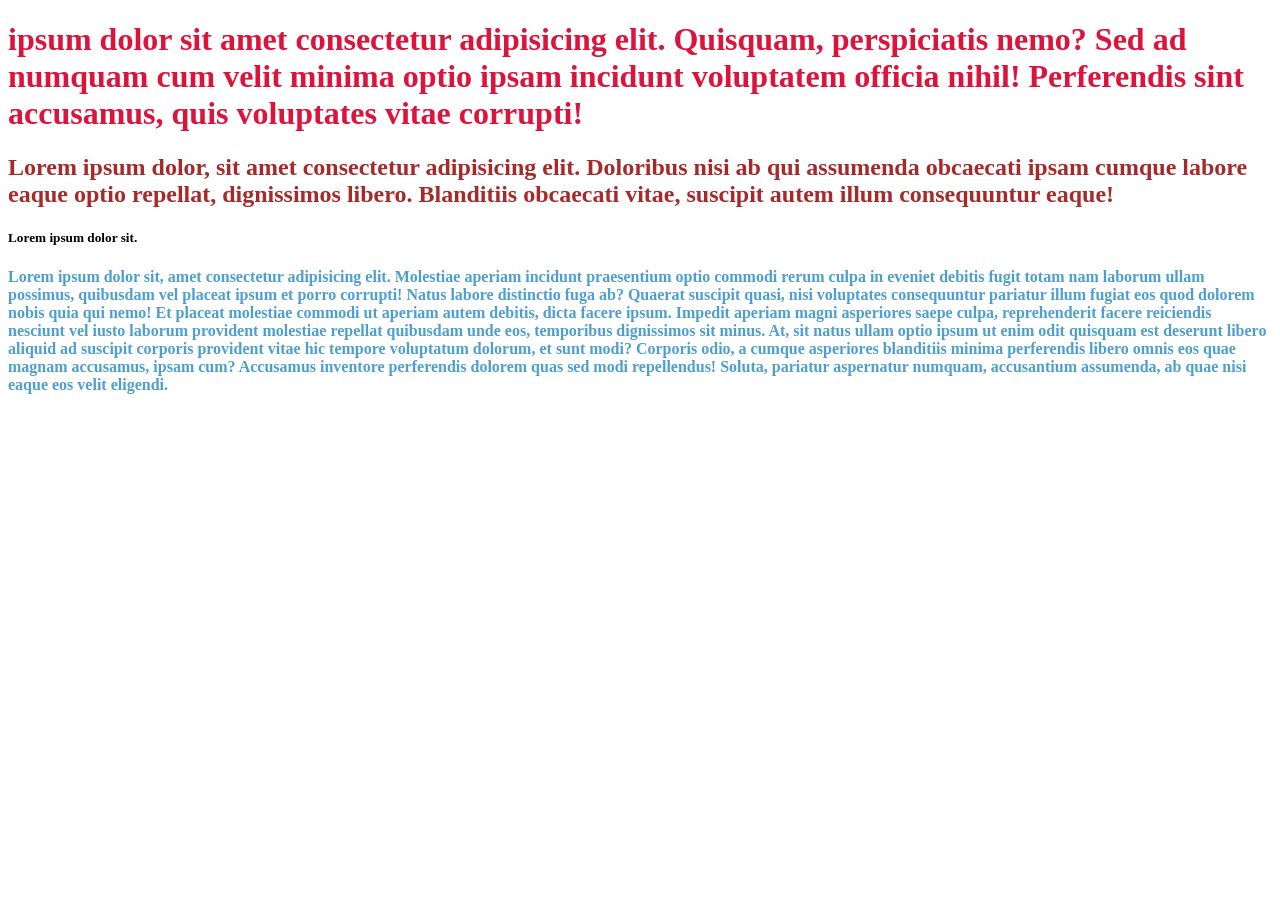
<file: code+files/css/01_basics/index.html>
<!DOCTYPE html>
<html lang="en">
<head>
  <meta charset="UTF-8">
  <meta name="viewport" content="width=device-width, initial-scale=1.0">
  <title>CSS BASICS</title>
  <style>
  .browntext
  {color: brown;}
  </style>
  <link rel="stylesheet" href="style.css">
</head>
<body>
  <h1 style = "color: crimson">ipsum dolor sit amet consectetur adipisicing elit. Quisquam, perspiciatis nemo? Sed ad numquam cum velit minima optio ipsam incidunt voluptatem officia nihil! Perferendis sint accusamus, quis voluptates vitae corrupti! </h1>
  <h2 class = "browntext">Lorem ipsum dolor, sit amet consectetur adipisicing elit. Doloribus nisi ab qui assumenda obcaecati ipsam cumque labore eaque optio repellat, dignissimos libero. Blanditiis obcaecati vitae, suscipit autem illum consequuntur eaque!</h2>
    <h5>Lorem ipsum dolor sit.</h5>
  <p>Lorem ipsum dolor sit, amet consectetur adipisicing elit. Molestiae aperiam incidunt praesentium optio commodi rerum culpa in eveniet debitis fugit totam nam laborum ullam possimus, quibusdam vel placeat ipsum et porro corrupti! Natus labore distinctio fuga ab? Quaerat suscipit quasi, nisi voluptates consequuntur pariatur illum fugiat eos quod dolorem nobis quia qui nemo! Et placeat molestiae commodi ut aperiam autem debitis, dicta facere ipsum. Impedit aperiam magni asperiores saepe culpa, reprehenderit facere reiciendis nesciunt vel iusto laborum provident molestiae repellat quibusdam unde eos, temporibus dignissimos sit minus. At, sit natus ullam optio ipsum ut enim odit quisquam est deserunt libero aliquid ad suscipit corporis provident vitae hic tempore voluptatum dolorum, et sunt modi? Corporis odio, a cumque asperiores blanditiis minima perferendis libero omnis eos quae magnam accusamus, ipsam cum? Accusamus inventore perferendis dolorem quas sed modi repellendus! Soluta, pariatur aspernatur numquam, accusantium assumenda, ab quae nisi eaque eos velit eligendi.</p>
</body>
</html>
</file>
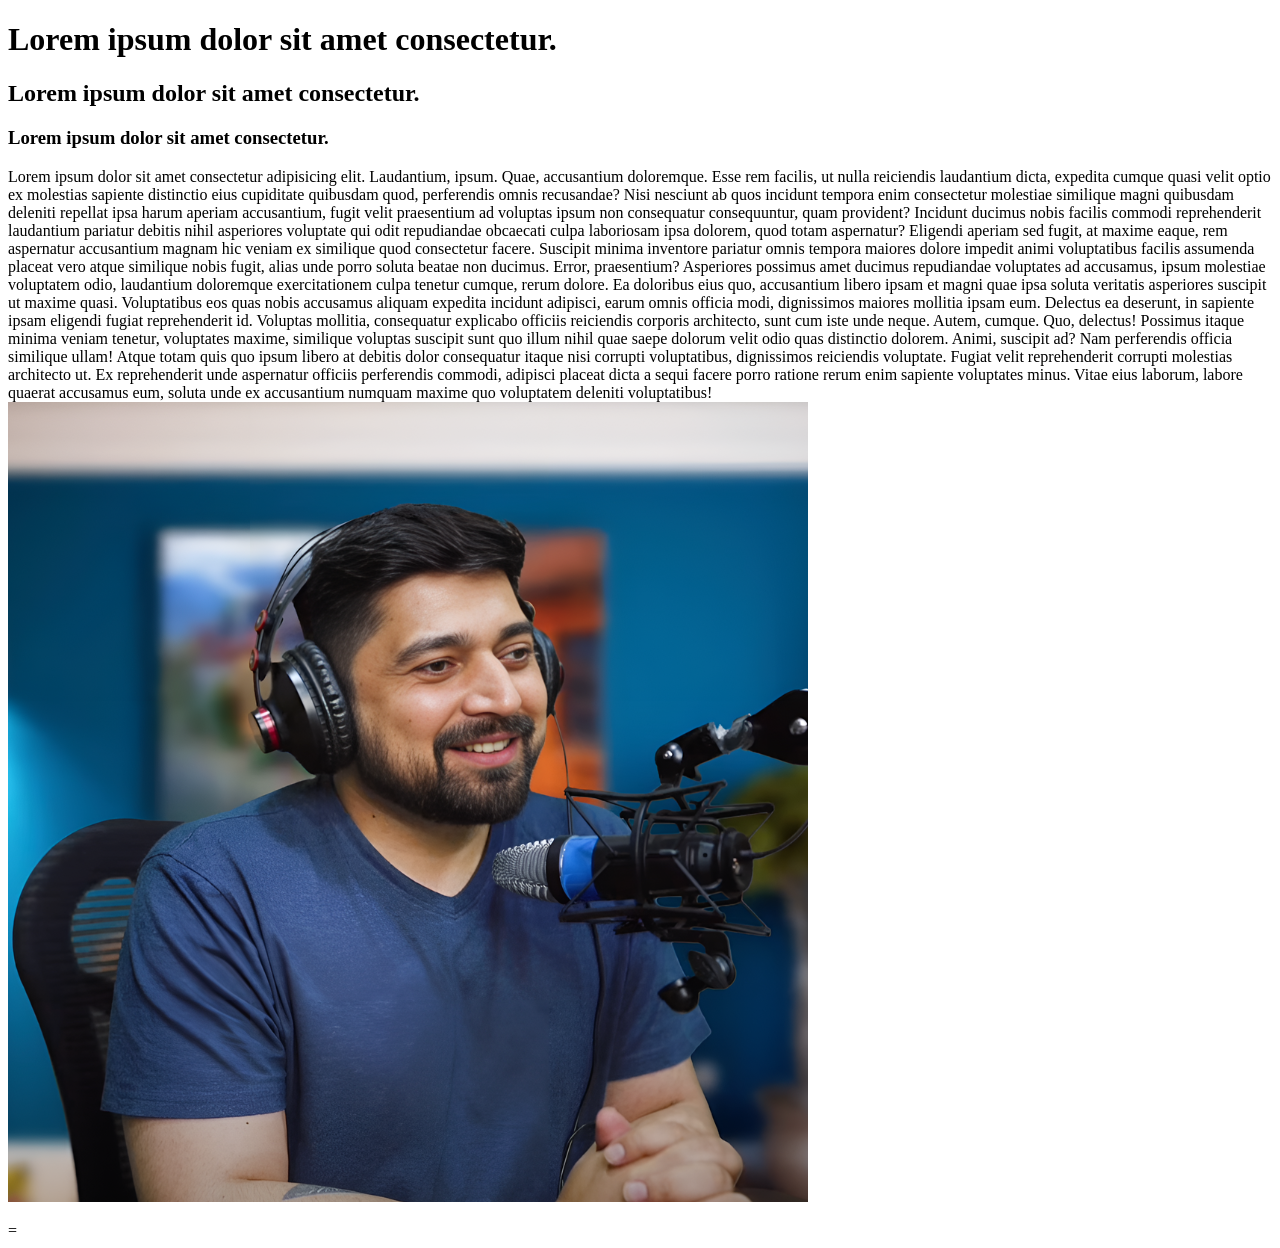
<file: basics/html/01_intro.html>
<!DOCTYPE html>
<html lang="en">
<head>
    <meta charset="UTF-8">
    <meta name="viewport" content="width=device-width, initial-scale=1.0">
    <title>Headings</title>
</head>
<body>
    <h1>Lorem ipsum dolor sit amet consectetur.</h1>
    <h2>Lorem ipsum dolor sit amet consectetur.</h2>
    <h3>Lorem ipsum dolor sit amet consectetur.</h3>
    <p>Lorem ipsum dolor sit amet consectetur adipisicing elit. Laudantium, ipsum. Quae, accusantium doloremque. Esse rem facilis, ut nulla reiciendis laudantium dicta, expedita cumque quasi velit optio ex molestias sapiente distinctio eius cupiditate quibusdam quod, perferendis omnis recusandae? Nisi nesciunt ab quos incidunt tempora enim consectetur molestiae similique magni quibusdam deleniti repellat ipsa harum aperiam accusantium, fugit velit praesentium ad voluptas ipsum non consequatur consequuntur, quam provident? Incidunt ducimus nobis facilis commodi reprehenderit laudantium pariatur debitis nihil asperiores voluptate qui odit repudiandae obcaecati culpa laboriosam ipsa dolorem, quod totam aspernatur? Eligendi aperiam sed fugit, at maxime eaque, rem aspernatur accusantium magnam hic veniam ex similique quod consectetur facere. Suscipit minima inventore pariatur omnis tempora maiores dolore impedit animi voluptatibus facilis assumenda placeat vero atque similique nobis fugit, alias unde porro soluta beatae non ducimus. Error, praesentium? Asperiores possimus amet ducimus repudiandae voluptates ad accusamus, ipsum molestiae voluptatem odio, laudantium doloremque exercitationem culpa tenetur cumque, rerum dolore. Ea doloribus eius quo, accusantium libero ipsam et magni quae ipsa soluta veritatis asperiores suscipit ut maxime quasi. Voluptatibus eos quas nobis accusamus aliquam expedita incidunt adipisci, earum omnis officia modi, dignissimos maiores mollitia ipsam eum. Delectus ea deserunt, in sapiente ipsam eligendi fugiat reprehenderit id. Voluptas mollitia, consequatur explicabo officiis reiciendis corporis architecto, sunt cum iste unde neque. Autem, cumque. Quo, delectus! Possimus itaque minima veniam tenetur, voluptates maxime, similique voluptas suscipit sunt quo illum nihil quae saepe dolorum velit odio quas distinctio dolorem. Animi, suscipit ad? Nam perferendis officia similique ullam! Atque totam quis quo ipsum libero at debitis dolor consequatur itaque nisi corrupti voluptatibus, dignissimos reiciendis voluptate. Fugiat velit reprehenderit corrupti molestias architecto ut. Ex reprehenderit unde aspernatur officiis perferendis commodi, adipisci placeat dicta a sequi facere porro ratione rerum enim sapiente voluptates minus. Vitae eius laborum, labore quaerat accusamus eum, soluta unde ex accusantium numquam maxime quo voluptatem deleniti voluptatibus!
        <img src="./images/hc.png" alt="">
    </p>
</body>
</html>=
</file>
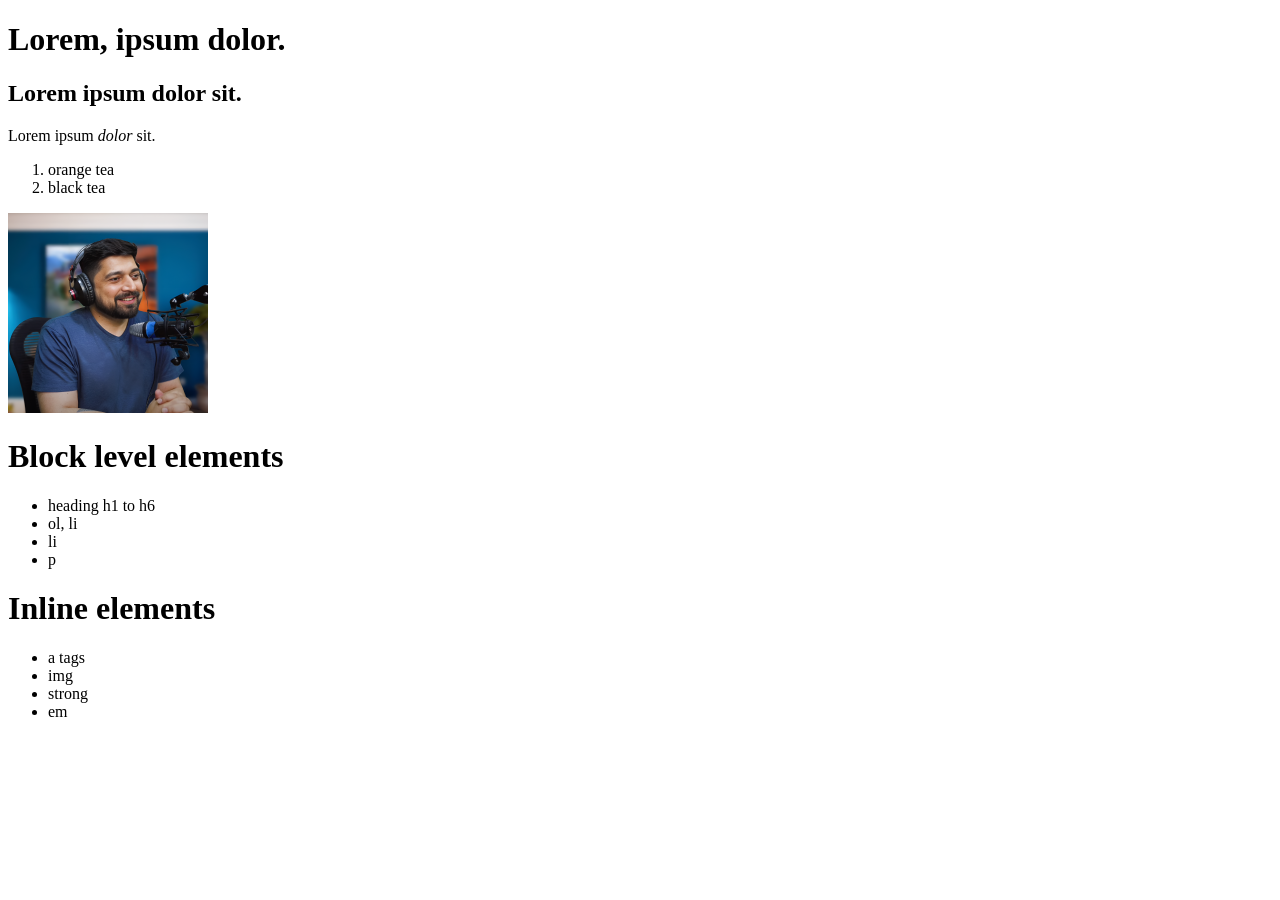
<file: basics/html/02_headings_list.html>
<!DOCTYPE html>
<html lang="en">
<head>
    <meta charset="UTF-8">
    <meta name="viewport" content="width=device-width, initial-scale=1.0">
    <title>lists</title>
</head>
<body>
    <h1>Lorem, ipsum dolor.</h1>
    <h2>Lorem ipsum dolor sit.</h2>
    <p>Lorem ipsum <em>dolor</em> sit.</p>
    <ol>
        <li>orange tea</li>
        <li>black tea</li>
    </ol>
    <img src="./images/hc.png" width="200px" alt="">
    <div>
        <h1>Block level elements</h1>
        <ul>
            <li>heading h1 to h6</li>
            <li>ol, li</li>
            <li>li</li>
            <li>p</li>
        </ul>
    </div>

    <div>
        <h1>Inline elements</h1>
        <ul>
            <li>a tags</li>
            <li>img</li>
            <li>strong</li>
            <li>em</li>
        </ul>
    </div>
</body>
</html>
</file>
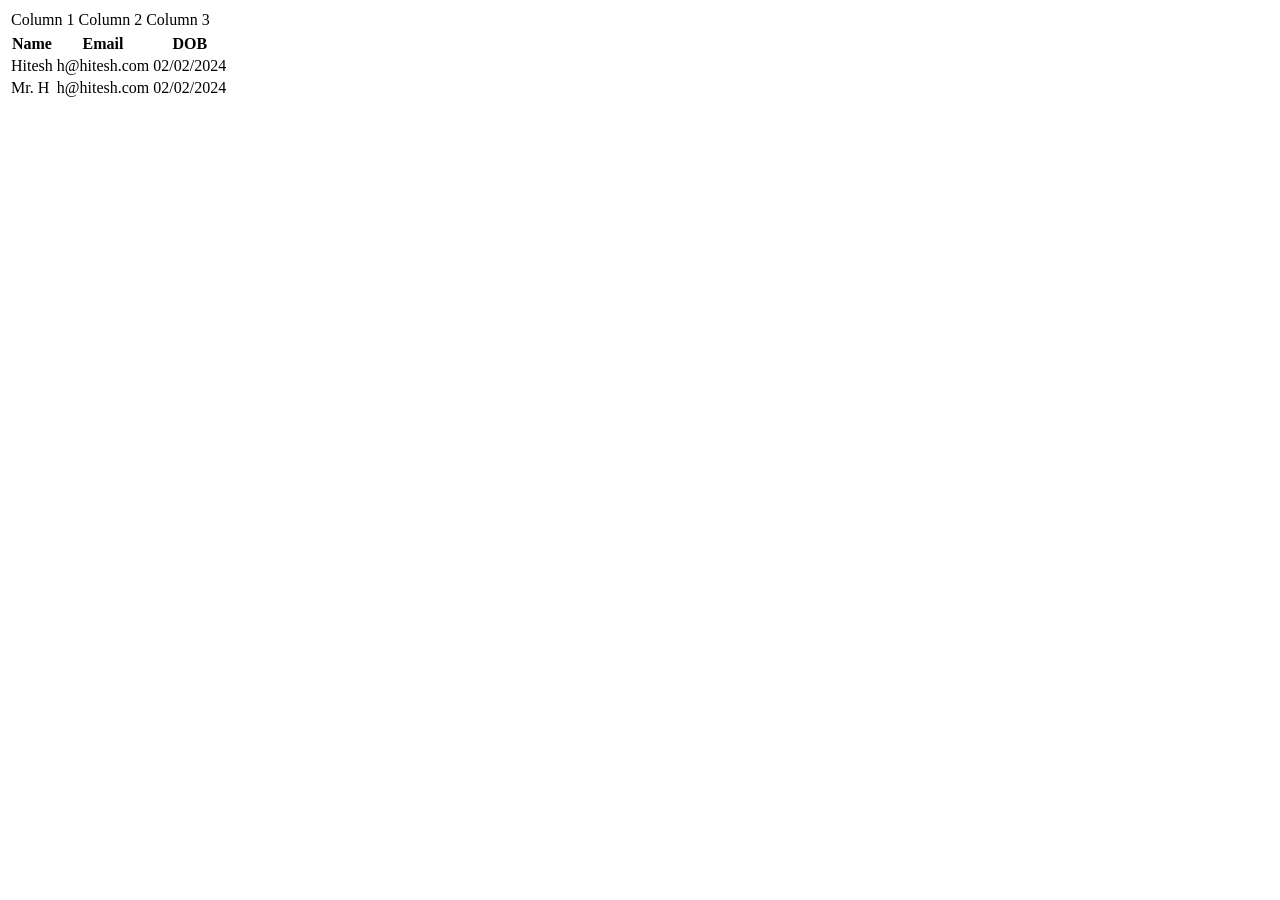
<file: basics/html/03_tables.html>
<!DOCTYPE html>
<html lang="en">
<head>
    <meta charset="UTF-8">
    <meta name="viewport" content="width=device-width, initial-scale=1.0">
    <title>Tables</title>
</head>
<body>
    <table>
        <tr>
            <td>Column 1</td>
            <td>Column 2</td>
            <td>Column 3</td>
        </tr>
    </table>

    <table>
        <tr>
            <th>Name</th>
            <th>Email</th>
            <th>DOB</th>
        </tr>
        <tr>
            <td>Hitesh</td>
            <td>h@hitesh.com</td>
           
            <td>02/02/2024</td>
        </tr>
        <tr>
            <td>Mr. H</td>
            <td>h@hitesh.com</td>
           
            <td>02/02/2024</td>
        </tr>
    </table>
</body>
</html>
</file>
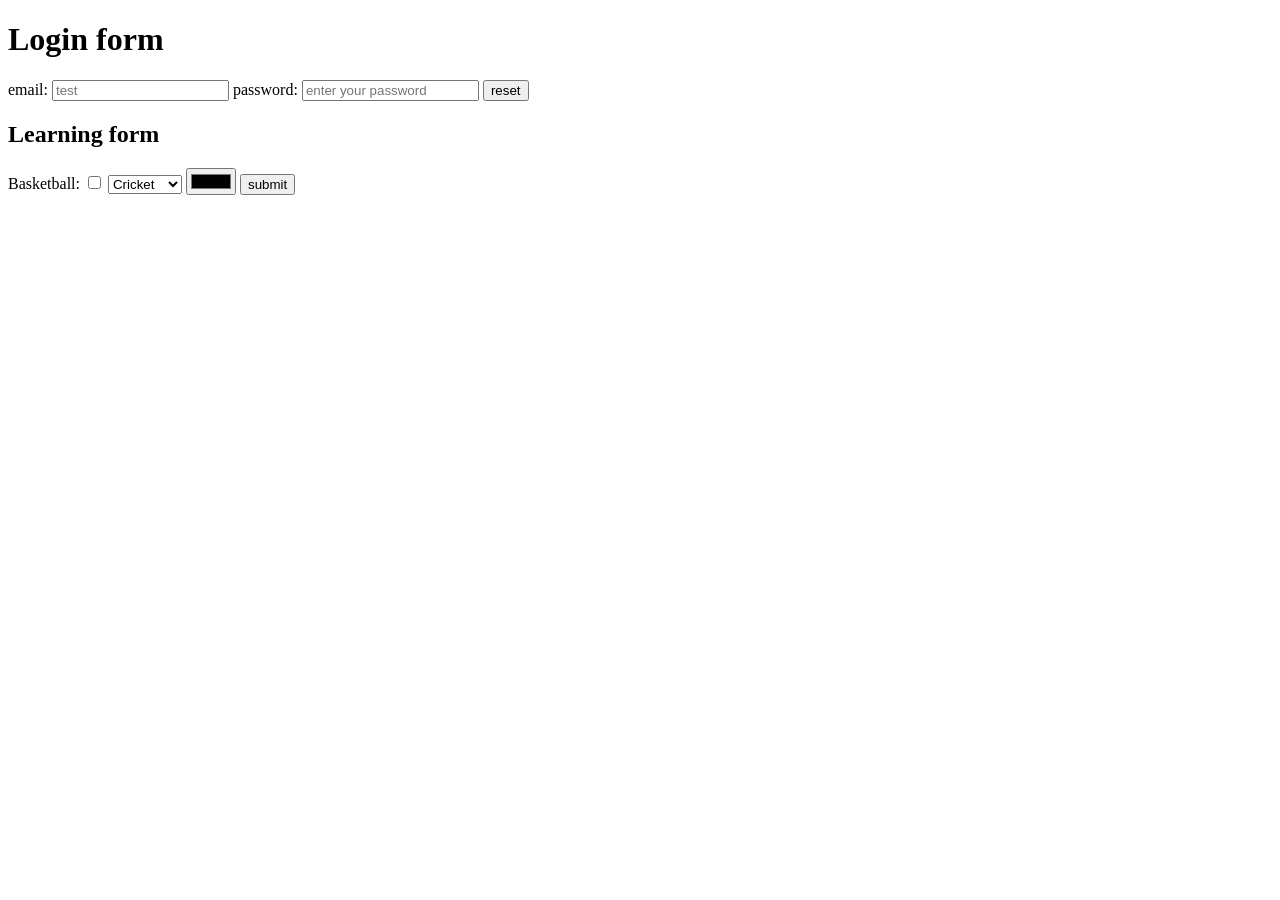
<file: basics/html/04_forms.html>
<!DOCTYPE html>
<html lang="en">
<head>
    <meta charset="UTF-8">
    <meta name="viewport" content="width=device-width, initial-scale=1.0">
    <title>forms</title>
</head>
<body>
    <h1>Login form</h1>
    <form >
        <label for="email">
            email:
            <input placeholder="test" type="text" name="email">
        </label>
        <label for="password">
            password:
            <input placeholder="enter your password" type="password" name="password" id="">
        </label>
        <button type="reset">reset</button>
    </form>

    <div>
        <h2>Learning form</h2>
        <form >
            <label for="Games">
                Basketball: <input type="checkbox" name="" id="">
            </label>
            <label for="Games">
                <select name="Games" id="">
                    <option value="Cricket">Cricket</option>
                    <option value="Baseball">Baseball</option>
                </select>
            </label>
            <label for="month">
                <input type="color" name="" id="">
            </label>
            <button type="submit">submit</button>
        </form>
    </div>
</body>
</html>
</file>
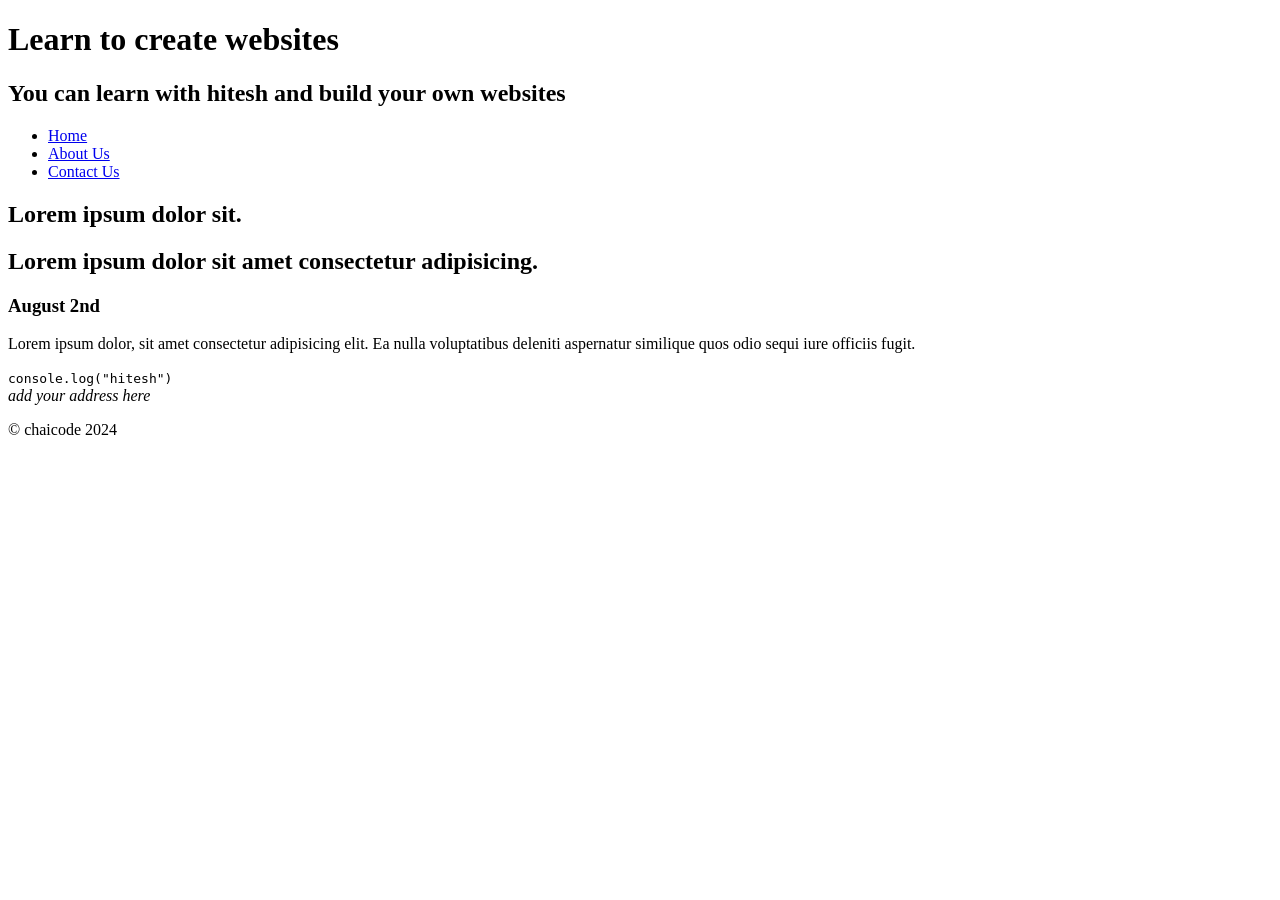
<file: basics/html/05_semantics.html>
<!DOCTYPE html>
<html lang="en">
  <head>
    <meta charset="UTF-8" />
    <meta name="viewport" content="width=device-width, initial-scale=1.0" />

    <title>Gym workout</title>
  </head>
  <body>
    <header>
      <hgroup>
        <h1>Learn to create websites</h1>
        <h2>You can learn with hitesh and build your own websites</h2>
      </hgroup>
      <nav>
        <ul>
          <li><a href="#">Home</a></li>
          <li><a href="#">About Us</a></li>
          <li><a href="#">Contact Us</a></li>
        </ul>
      </nav>
    </header>

    <article>
      <hgroup>
        <h1>Lorem ipsum dolor sit.</h1>
        <h2>Lorem ipsum dolor sit amet consectetur adipisicing.</h2>
        <h3><time datetime="2024-08-02">August 2nd</time></h3>
      </hgroup>

      <section>
        <p>
          Lorem ipsum dolor, sit amet consectetur adipisicing elit. Ea nulla
          voluptatibus deleniti aspernatur similique quos odio sequi iure
          officiis fugit.
        </p>
      </section>

      <section>
        <code>console.log("hitesh")</code>
      </section>
    </article>

    <footer>
      <address>add your address here</address>
      <p>&copy; chaicode 2024</p>
    </footer>
  </body>
</html>
</file>
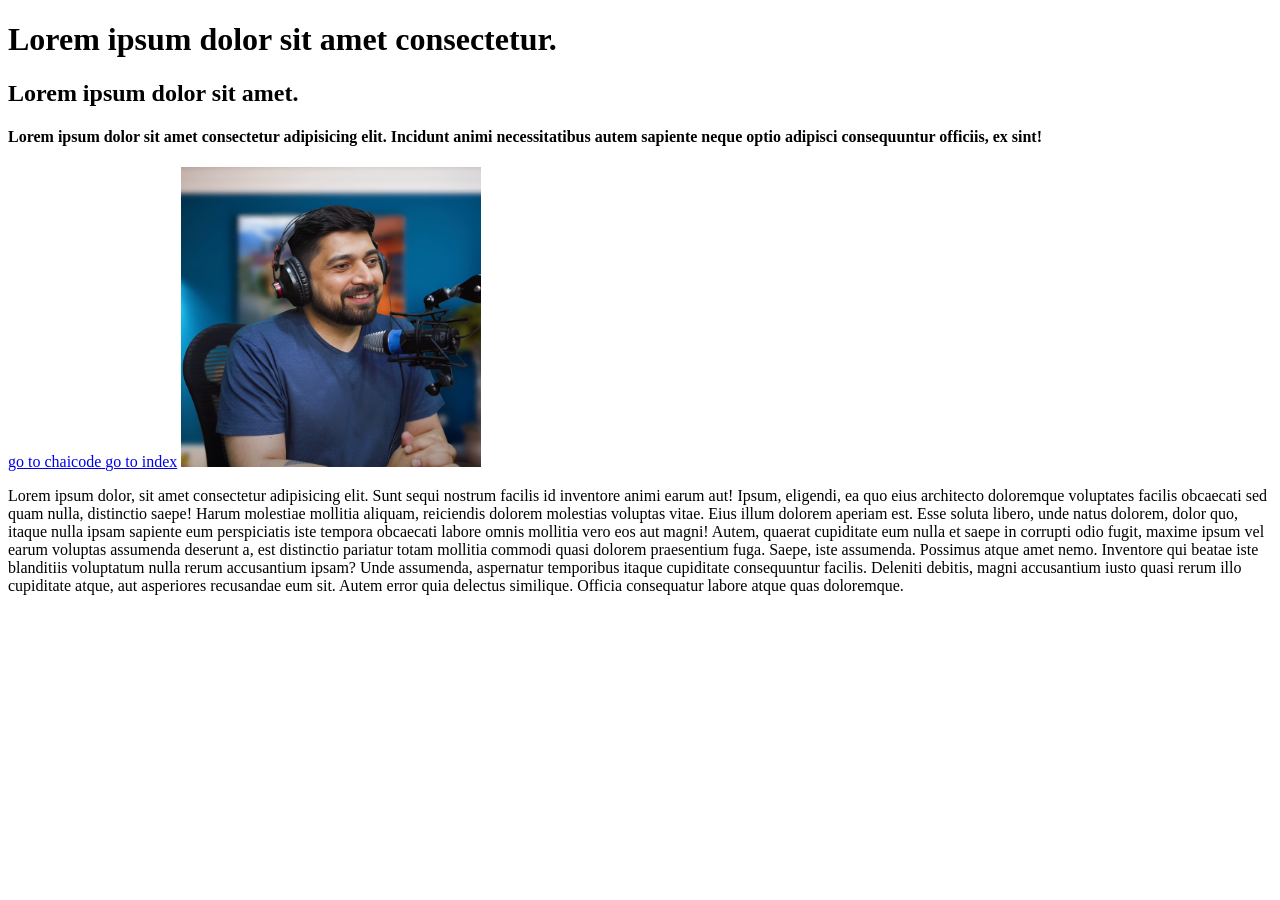
<file: code+files/html/01_intro.html>
<!DOCTYPE html>
<html lang="en">
<head>
    <meta charset="UTF-8">
    <meta name="viewport" content="width=device-width, initial-scale=1.0">
    <title>Headings</title>
</head>
<body>
    <h1 title="chaicode">Lorem ipsum dolor sit amet consectetur.</h1>
    <h2 title="new tooltip">Lorem ipsum dolor sit amet.</h2>
    <h4>Lorem ipsum dolor sit amet consectetur adipisicing elit. Incidunt animi necessitatibus autem sapiente neque optio adipisci consequuntur officiis, ex sint!</h4>
    <a href="https://chaicode.com"> go to chaicode </a>
    <a href="./index.html">go to index</a>

    <img src="./images/hc.png" width="300px" alt="">

    <p>Lorem ipsum dolor, sit amet consectetur adipisicing elit. Sunt sequi nostrum facilis id inventore animi earum aut! Ipsum, eligendi, ea quo eius architecto doloremque voluptates facilis obcaecati sed quam nulla, distinctio saepe! Harum molestiae mollitia aliquam, reiciendis dolorem molestias voluptas vitae. Eius illum dolorem aperiam est. Esse soluta libero, unde natus dolorem, dolor quo, itaque nulla ipsam sapiente eum perspiciatis iste tempora obcaecati labore omnis mollitia vero eos aut magni! Autem, quaerat cupiditate eum nulla et saepe in corrupti odio fugit, maxime ipsum vel earum voluptas assumenda deserunt a, est distinctio pariatur totam mollitia commodi quasi dolorem praesentium fuga. Saepe, iste assumenda. Possimus atque amet nemo. Inventore qui beatae iste blanditiis voluptatum nulla rerum accusantium ipsam? Unde assumenda, aspernatur temporibus itaque cupiditate consequuntur facilis. Deleniti debitis, magni accusantium iusto quasi rerum illo cupiditate atque, aut asperiores recusandae eum sit. Autem error quia delectus similique. Officia consequatur labore atque quas doloremque.</p>

    
</body>
</html>
</file>
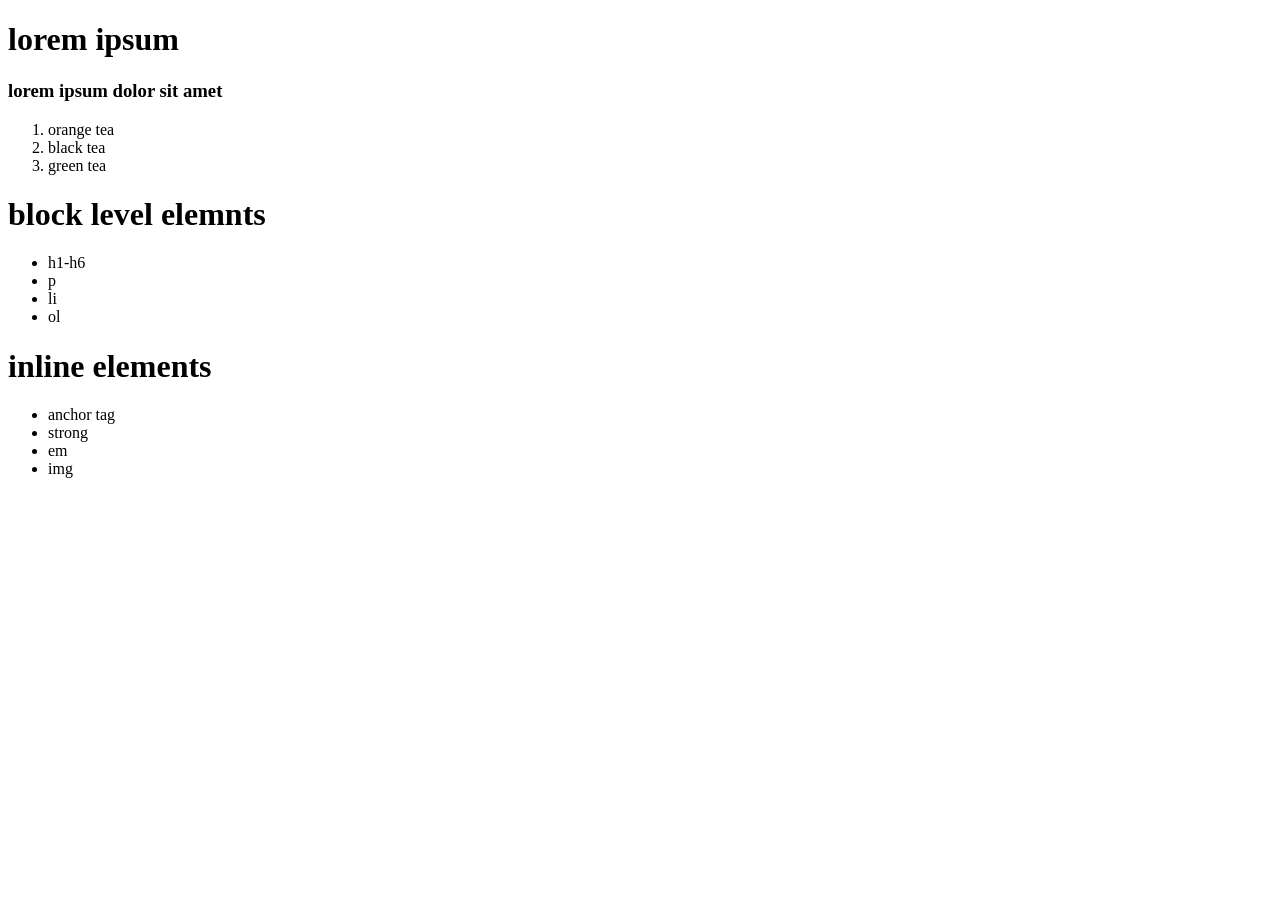
<file: code+files/html/02_headings_list.html>
<!DOCTYPE html>
<html lang="en">
<head>
    <meta charset="UTF-8">
    <meta name="viewport" content="width=device-width, initial-scale=1.0">
    <title>lists</title>
</head>
<body>
    <h1>lorem ipsum</h1>
    <h3>lorem ipsum dolor sit amet</h3>
    <ol>
        <li>orange tea</li>
        <li>black tea</li>
        <li>green tea </li>
    </ol>
    <div>
        <h1>block level elemnts</h1>
        <ul>
            <li>h1-h6</li>
            <li>p</li>
            <li>li</li>
            <li>ol</li>
        </ul>
    </div>
    <div>
        <h1> inline elements</h1>
        <ul>
            <li>anchor tag</li>
            <li>strong</li>
            <li>em</li>
            <li>img</li>
        </ul>
    </div>
</body>
</html>
</file>
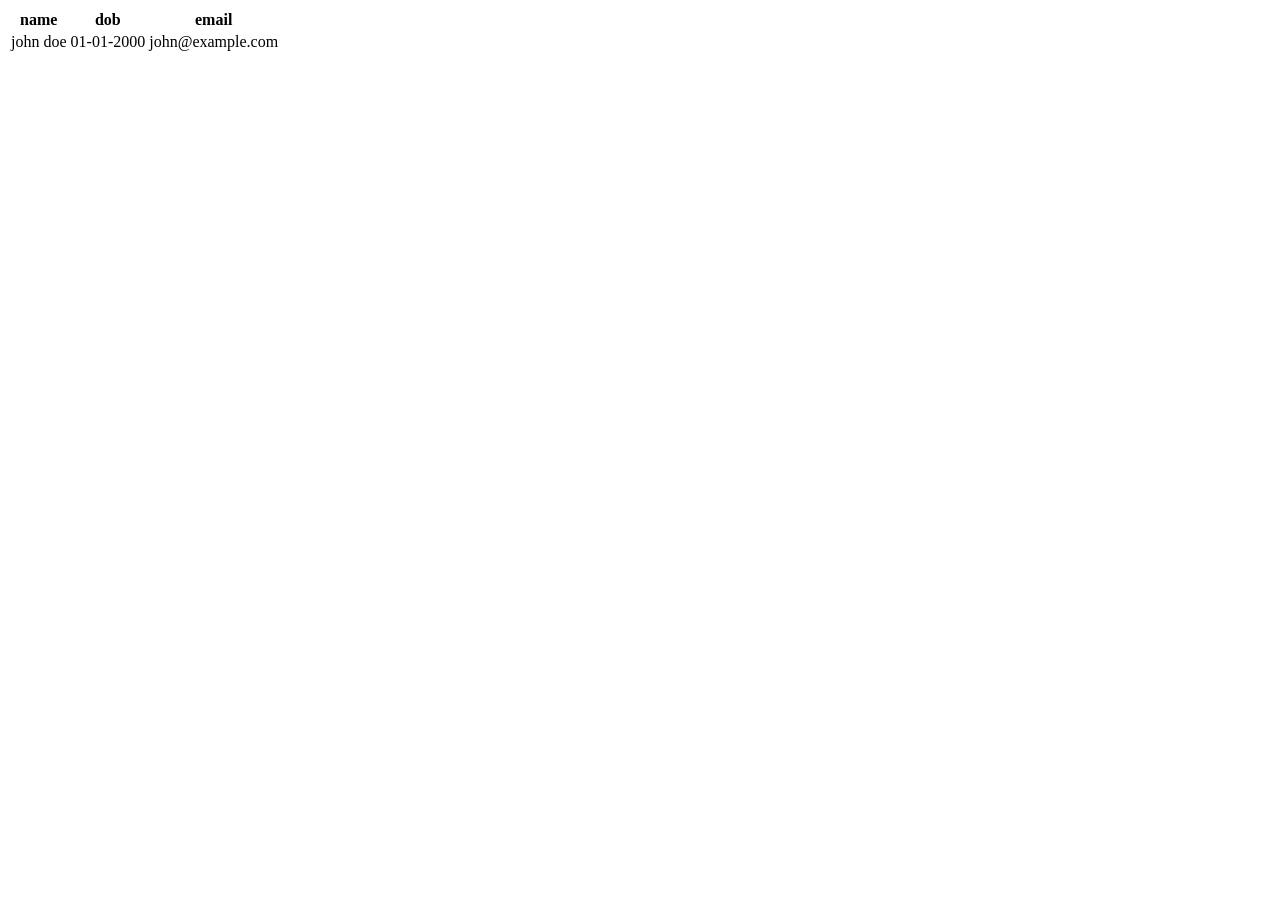
<file: code+files/html/03_tables.html>
<!DOCTYPE html>
<html lang="en">
<head>
    <meta charset="UTF-8">
    <meta name="viewport" content="width=device-width, initial-scale=1.0">
    <title> tables</title>
</head>
<body>
    <table>
        <tr>
            <th>name</th>
            <th>dob</th>
            <th>email</th>     
        </tr>
        <tr>
            <td>john doe</td>
            <td>01-01-2000</td>
            <td>john@example.com</td>
        </tr>
    </table>
</body>
</html>
</file>
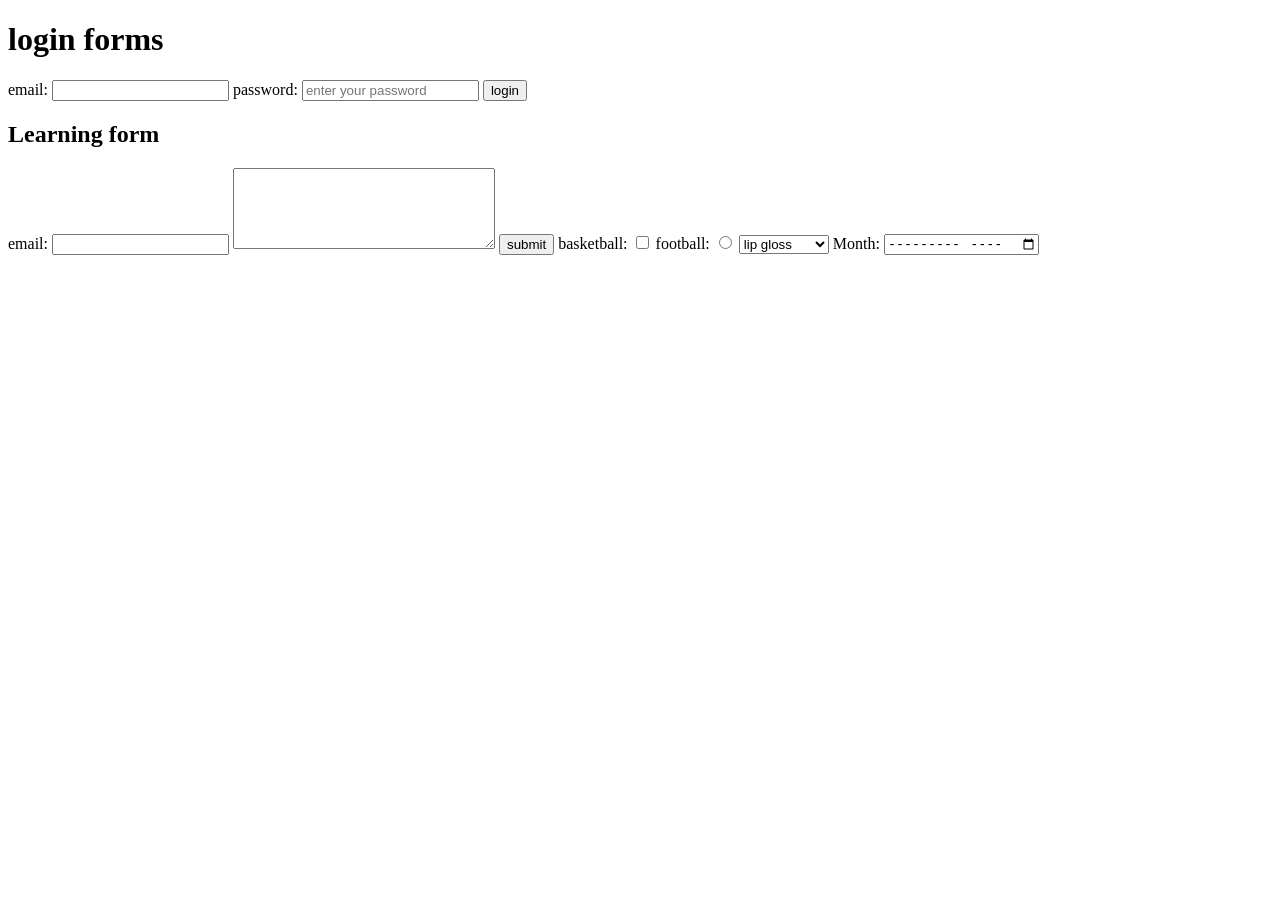
<file: code+files/html/04_forms.html>
<!DOCTYPE html>
<html lang="en">
<head>
    <meta charset="UTF-8">
    <meta name="viewport" content="width=device-width, initial-scale=1.0">
    <title>forms</title>
</head>
<body>
    <h1>login forms</h1>
    <form>
        <label for = "email">
            email:
        </label>
        <input type ="text" name = "email">
        <label for = "password">
            password:
            <input placeholder = "enter your password" type = "password" name = "password">  
        </label>
        <button type ="submit">login</button>
    </form>
    <div>
        
        <h2> Learning form</h2>
        <form> 
        <label for ="email">
            email:
            <input type = "email" name = "email">
            <textarea name = "message" rows = "5" cols = "30"></textarea>
                </label>
                <button type = "submit">submit</button>
                <label for ="games">
                    basketball:
                    <input type = "checkbox" name = "games" value = "basketball">
                    football:
                    <input type = "radio" name = "games" value = "football">
                    <select name = "makeup">
                        <option value = "lipgloss">lip gloss</option>
                        <option value = "lipstick">lipstick</option>
                        <option value = "mascara">mascara</option>
                        <option value = "eyeshadow">eyeshadow</option>
                    </select>
                </label>
                <label for  = "month">Month:
                <input type = "month" name = "month">
                </label>
        </form>
    </div>
    </body>
</html>
</file>
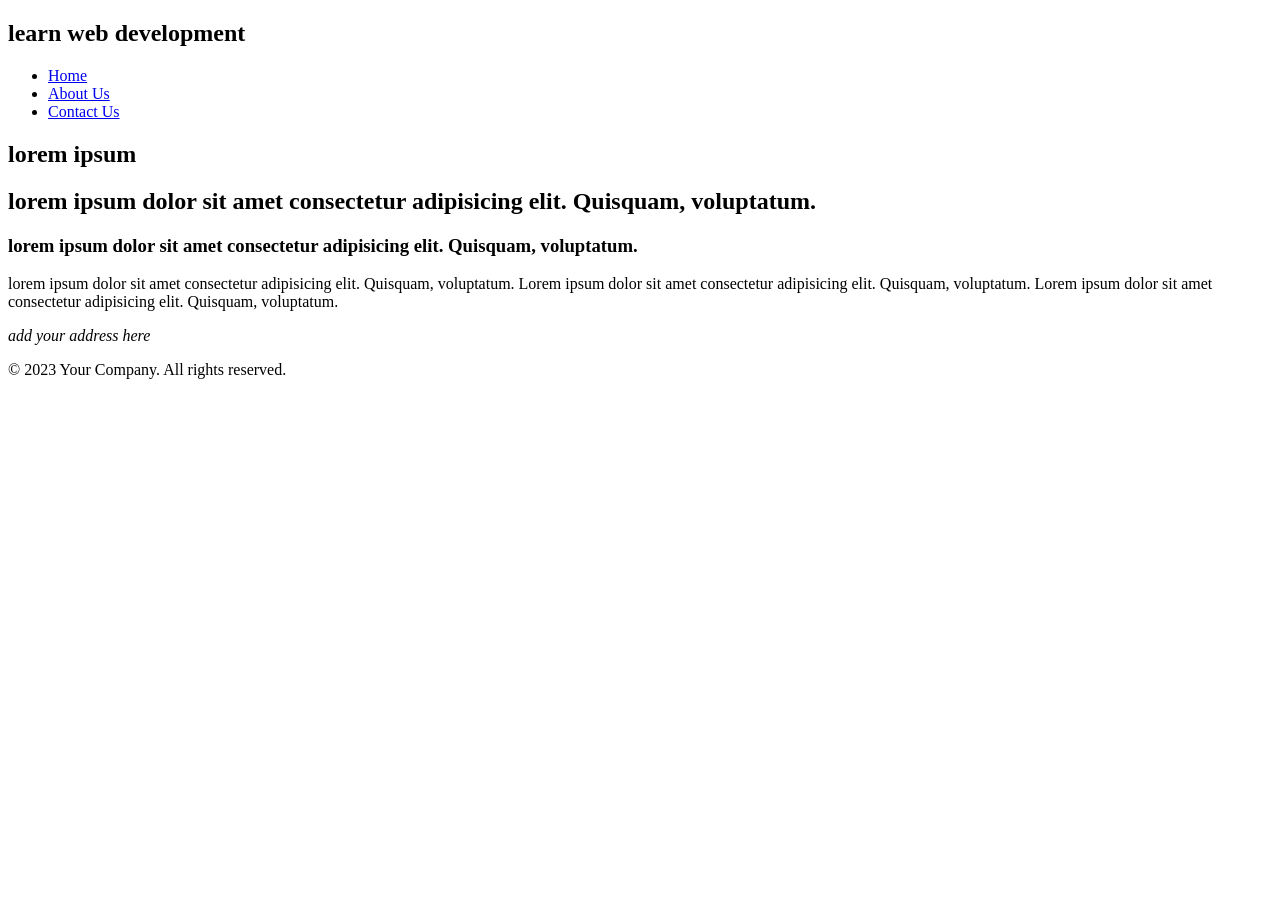
<file: code+files/html/05_semantics.html>
<!DOCTYPE html>
<html lang="en">
<head>
  <meta charset="UTF-8">
  <meta name="viewport" content="width=device-width, initial-scale=1.0">
  <title>gym workout</title>
</head>
<body>
  <header> 
    <hgroup> 
      <h2>learn web development</h2> 
    </hgroup>
    <nav>
      <ul>
        <li><a href="#">Home</a></li>
        <li><a href="#">About Us</a></li>
        <li><a href="#">Contact Us</a></li>
      </ul>
    </nav>
  </header>
  <article>
    <hgroup>
      <h1>lorem ipsum </h1>
      <h2>lorem ipsum dolor sit amet consectetur adipisicing elit. Quisquam, voluptatum.</h2>   
    </hgroup>
    <section> 
      <h1> lorem ipsum dolor sit amet consectetur adipisicing elit. Quisquam, voluptatum. </h1>
      <p>lorem ipsum dolor sit amet consectetur adipisicing elit. Quisquam, voluptatum. Lorem ipsum dolor sit amet consectetur adipisicing elit. Quisquam, voluptatum. Lorem ipsum dolor sit amet consectetur adipisicing elit. Quisquam, voluptatum.</p>
    </section>
  </article>
  <footer> 
    <address> add your address here</address>
    <p>&copy; 2023 Your Company. All rights reserved.</p>
  </footer>
</body>
</html>
</file>
<file: code+files/css/01_basics/style.css>
p{
  color: rgb(78, 158, 207);
  font-weight: 900;
}
</file>
